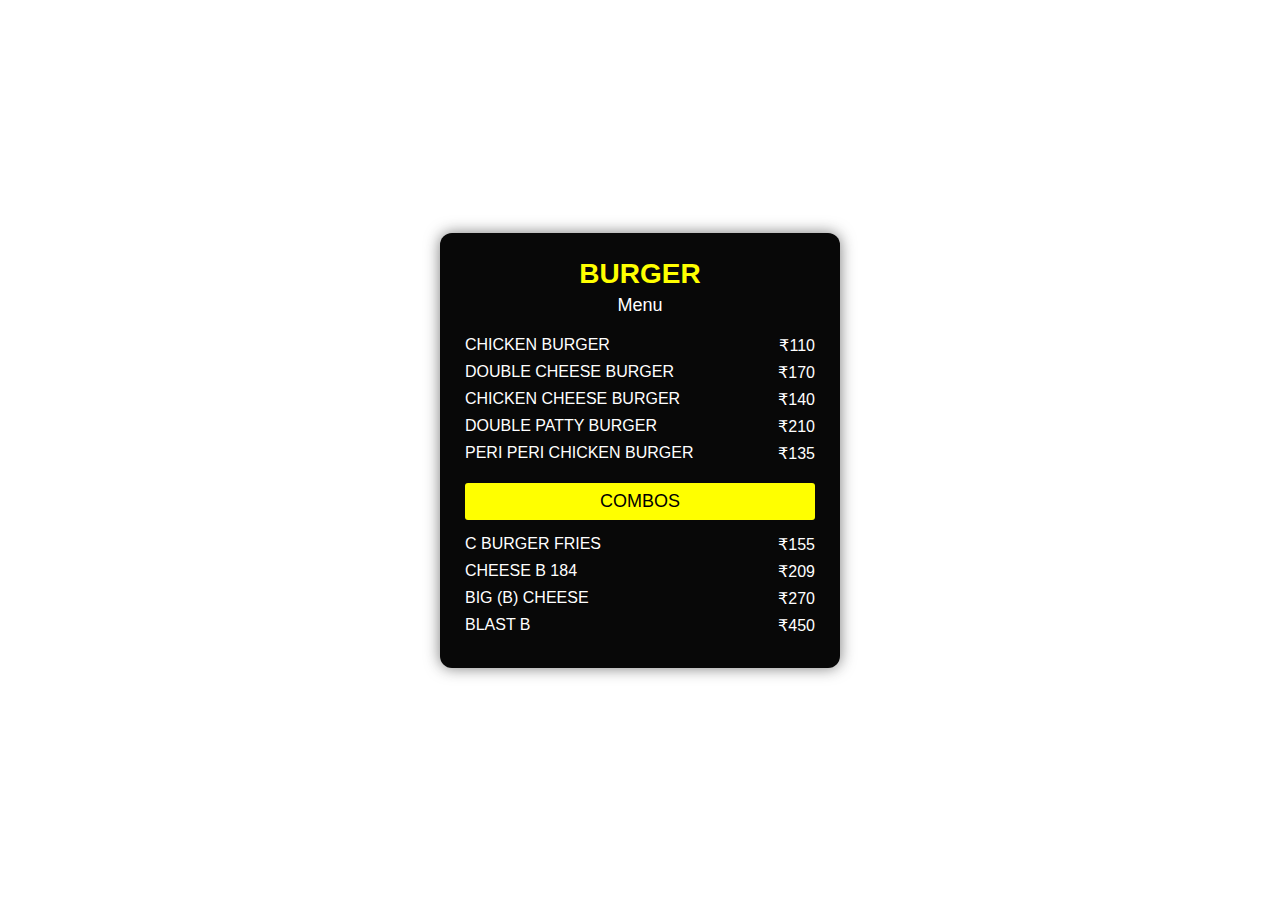
<file: index.html>
<!DOCTYPE html>
<html lang="en">
<head>
    <meta charset="UTF-8">
    <meta name="viewport" content="width=device-width, initial-scale=1.0">
    <title>Burger Menu</title>
</head>
<body 
    style="
        margin:0; 
        padding:0; 
        height:100vh;
        display:flex;
        justify-content:center;
        align-items:center;
        font-family:Arial, sans-serif;
    "
>


    <div 
        style="
            width:350px;
            background:#080808;
            color:white;
            padding:25px;
            border-radius:12px;
            box-shadow:0 0 15px rgba(33, 33, 33, 0.6);
        "
    >

        <h1 
            style="
                text-align:center;
                color:yellow;
                margin:0;
                font-size:28px;
            "
        >BURGER</h1>

        <p style="text-align:center; margin-top:5px; font-size:18px;">Menu</p>


        <div style="margin-top:20px;">

            <p style="display:flex; justify-content:space-between; margin:8px 0;">
                <span>CHICKEN BURGER</span>
                <span>&#8377;110</span>
            </p>

            <p style="display:flex; justify-content:space-between; margin:8px 0;">
                <span>DOUBLE CHEESE BURGER</span>
                <span>&#8377;170</span>
            </p>

            <p style="display:flex; justify-content:space-between; margin:8px 0;">
                <span>CHICKEN CHEESE BURGER</span>
                <span>&#8377;140</span>
            </p>

            <p style="display:flex; justify-content:space-between; margin:8px 0;">
                <span>DOUBLE PATTY BURGER</span>
                <span>&#8377;210</span>
            </p>

            <p style="display:flex; justify-content:space-between; margin:8px 0;">
                <span>PERI PERI CHICKEN BURGER</span>
                <span>&#8377;135</span>
            </p>

        </div>


        <div 
            style="
                background:yellow;
                color:black;
                padding:8px;
                text-align:center;
                margin:20px 0 15px;
                border-radius:3px;
                font-size:18px;
            "
        >COMBOS</div>


        <div>

            <p style="display:flex; justify-content:space-between; margin:8px 0;">
                <span>C BURGER FRIES</span>
                <span>&#8377;155</span>
            </p>

            <p style="display:flex; justify-content:space-between; margin:8px 0;">
                <span>CHEESE B 184</span>
                <span>&#8377;209</span>
            </p>

            <p style="display:flex; justify-content:space-between; margin:8px 0;">
                <span>BIG (B) CHEESE</span>
                <span>&#8377;270</span>
            </p>

            <p style="display:flex; justify-content:space-between; margin:8px 0;">
                <span>BLAST B</span>
                <span>&#8377;450</span>
            </p>

        </div>

    </div>

</body>
</html>
</file>
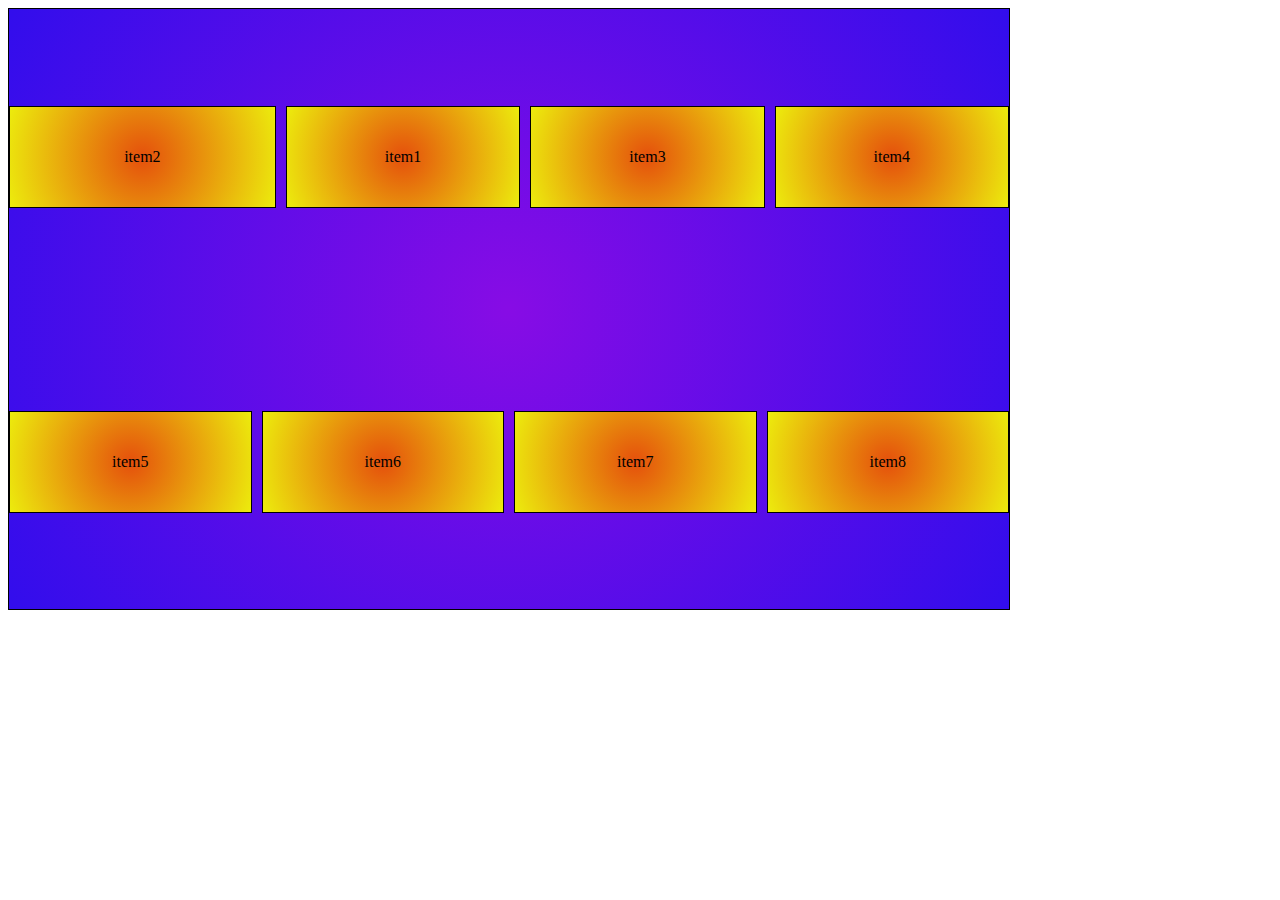
<file: flaxbox.html>
<!DOCTYPE html>
<html lang="en">
<head>
    <meta charset="UTF-8">
    <meta name="viewport" content="width=device-width, initial-scale=1.0">
    <title>flexbox</title>
</head>
<link rel="stylesheet" href="./style_flaxbox.css">
<body>


    <div class="container">

        <div class="item">item1</div>
        <div class="item item2">item2</div>
        <div class="item">item3</div>
        <div class="item">item4</div>
        <div class="item">item5</div>
        <div class="item">item6</div>
        <div class="item">item7</div>
        <div class="item">item8</div>


    </div>
</body>
</html>
</file>
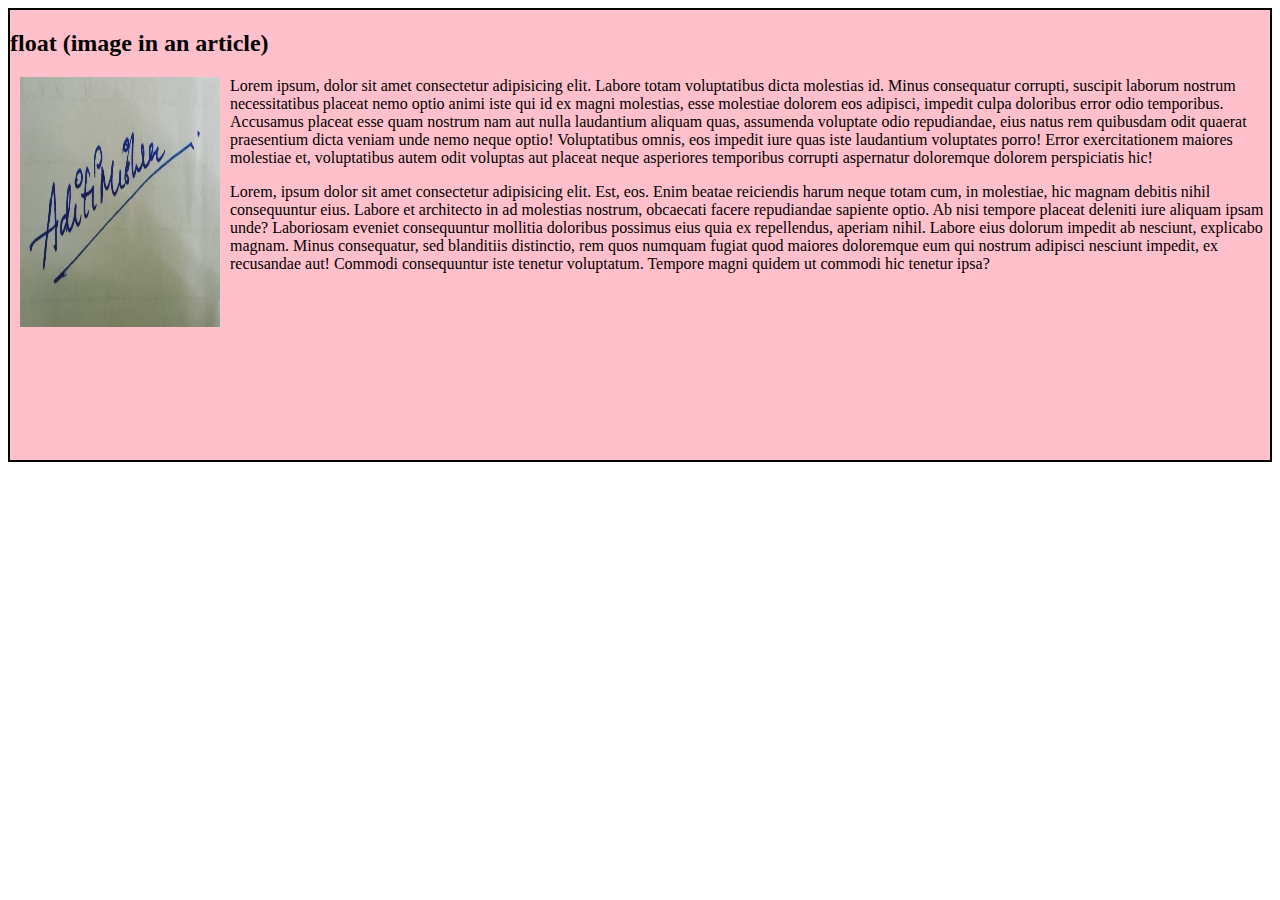
<file: float.html>
<!DOCTYPE html>
<html lang="en">
<head>
    <meta charset="UTF-8">
    <meta name="viewport" content="width=device-width, initial-scale=1.0">
    <title>Float</title>
</head>
<body>
    <div style="background-color: pink; border:2px solid black; height:450px">
        <h2>float (image in an article)</h2>
        <img src="./signature.jpg" style="float: left; height: 250px;width: 200px; margin-right: 10px;margin-left: 10px; margin-bottom: 10px;">

    <p style="margin-left: 15px;">Lorem ipsum, dolor sit amet consectetur adipisicing elit. Labore totam voluptatibus dicta molestias id. Minus consequatur corrupti, suscipit laborum nostrum necessitatibus placeat nemo optio animi iste qui id ex magni molestias, esse molestiae dolorem eos adipisci, impedit culpa doloribus error odio temporibus. Accusamus placeat esse quam nostrum nam aut nulla laudantium aliquam quas, assumenda voluptate odio repudiandae, eius natus rem quibusdam odit quaerat praesentium dicta veniam unde nemo neque optio! Voluptatibus omnis, eos impedit iure quas iste laudantium voluptates porro! Error exercitationem maiores molestiae et, voluptatibus autem odit voluptas aut placeat neque asperiores temporibus corrupti aspernatur doloremque dolorem perspiciatis hic!</p>
    <p style="clear:right; margin-top: 10px; margin-left: 15px;">Lorem, ipsum dolor sit amet consectetur adipisicing elit. Est, eos. Enim beatae reiciendis harum neque totam cum, in molestiae, hic magnam debitis nihil consequuntur eius. Labore et architecto in ad molestias nostrum, obcaecati facere repudiandae sapiente optio. Ab nisi tempore placeat deleniti iure aliquam ipsam unde? Laboriosam eveniet consequuntur mollitia doloribus possimus eius quia ex repellendus, aperiam nihil. Labore eius dolorum impedit ab nesciunt, explicabo magnam. Minus consequatur, sed blanditiis distinctio, rem quos numquam fugiat quod maiores doloremque eum qui nostrum adipisci nesciunt impedit, ex recusandae aut! Commodi consequuntur iste tenetur voluptatum. Tempore magni quidem ut commodi hic tenetur ipsa?</p>
    </div>
</body>
</html>
</file>
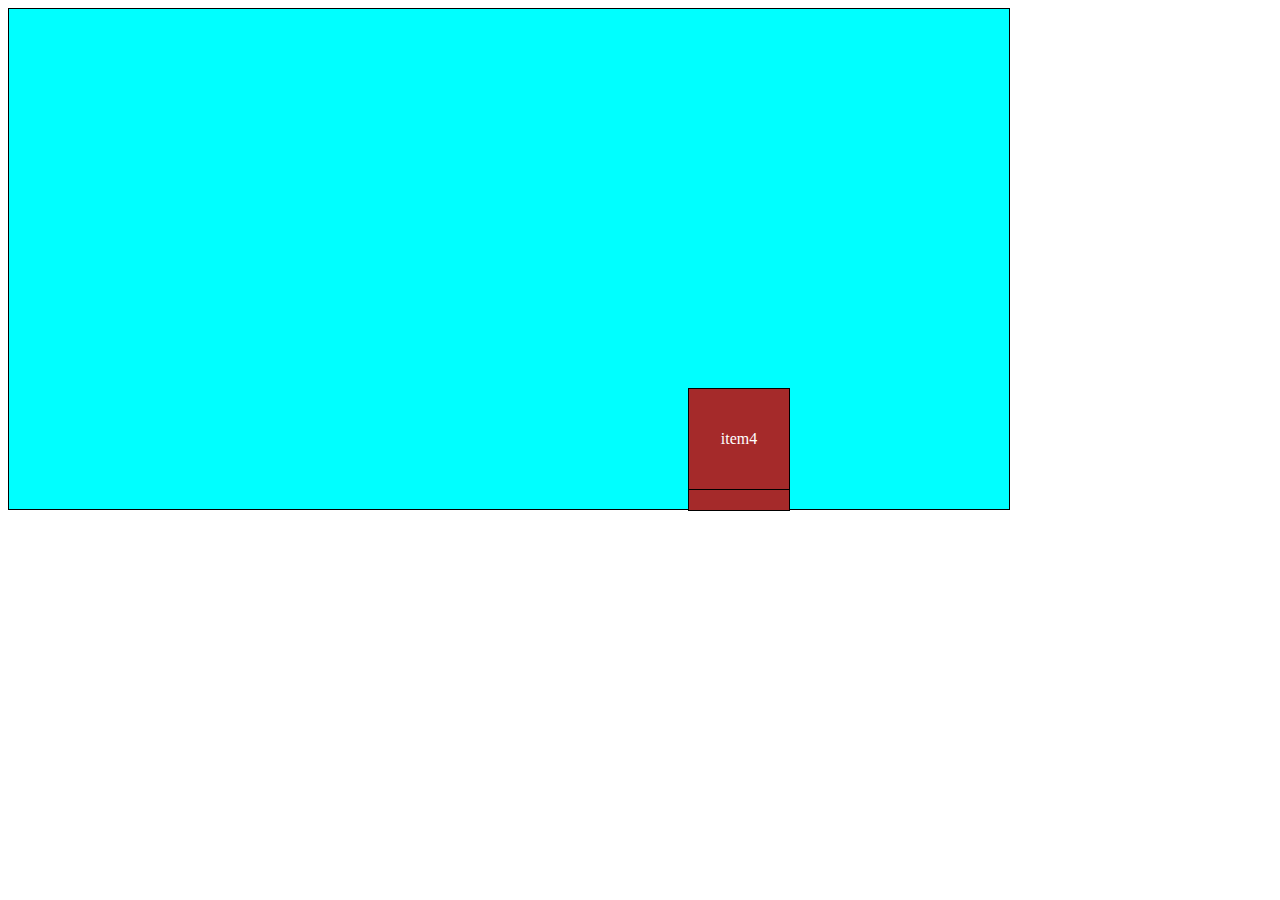
<file: Grid.HTML>
<!DOCTYPE html>
<html lang="en">
<head>
    <meta charset="UTF-8">
    <meta name="viewport" content="width=device-width, initial-scale=1.0">
    <title>grid</title>
    <link rel="stylesheet" href="./CSS.css">
</head>
<body>
    <div class="container">
        <div class="item item1">item1</div>
        <div class="item item2">item4</div>
        <div class="item item3">item3</div>
        <div class="item item4">item4</div>
    </div>
</body>
</html>
</file>
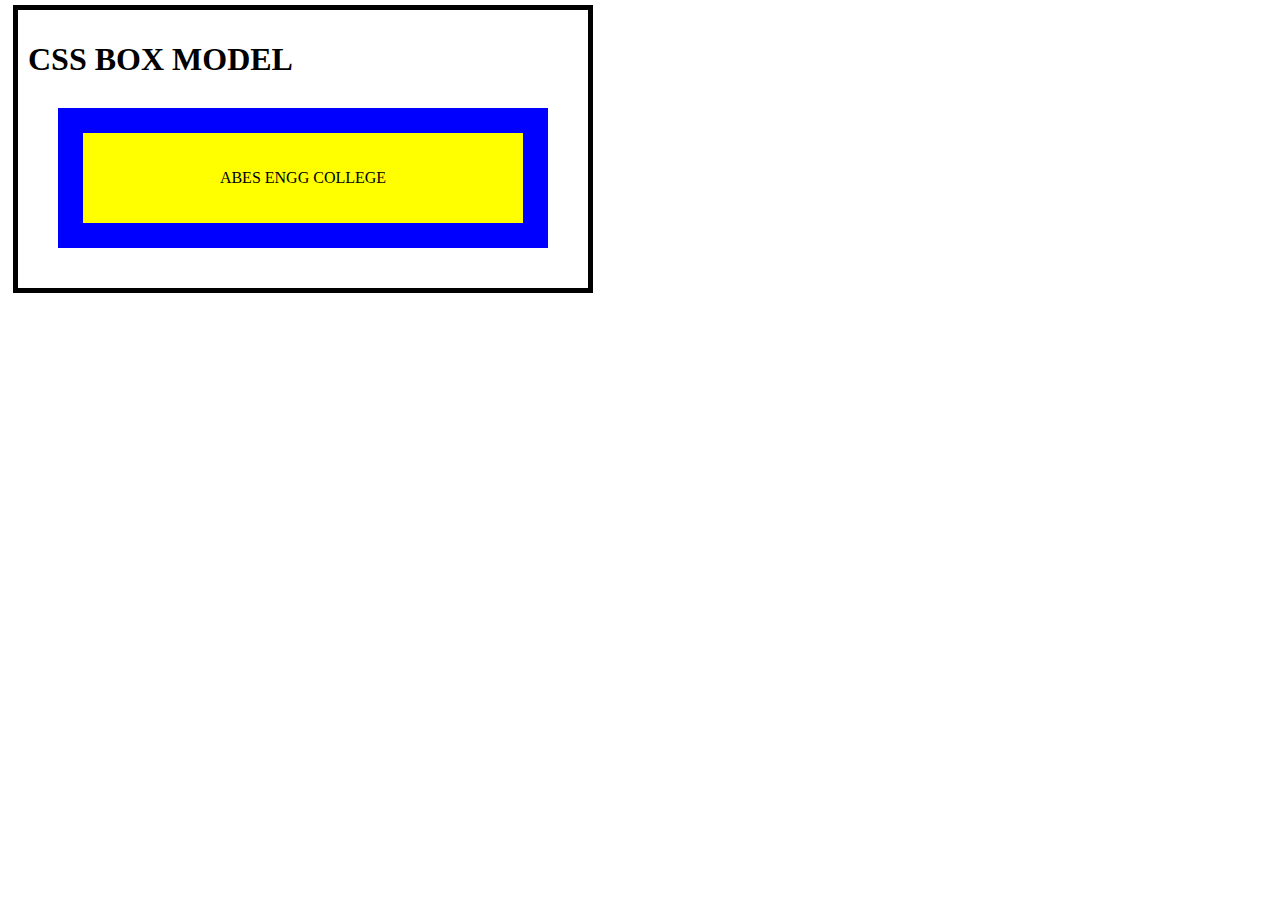
<file: index_1.html>
<!DOCTYPE html>
<html lang="en">
<head>
    <meta charset="UTF-8">
    <meta name="viewport" content="width=device-width, initial-scale=1.0">
    <title>Document</title>
<link href="./style_1.css" rel="stylesheet">

</head>
<body>
 <div style="outline: 5px solid black;
    margin: 10px;
    padding: 10px; width:fit-content" >
  <h1>CSS BOX MODEL</h1>
  <div class="box">
    <p>ABES ENGG COLLEGE</p>
  </div>
 </div>
</body>
</html>
</file>
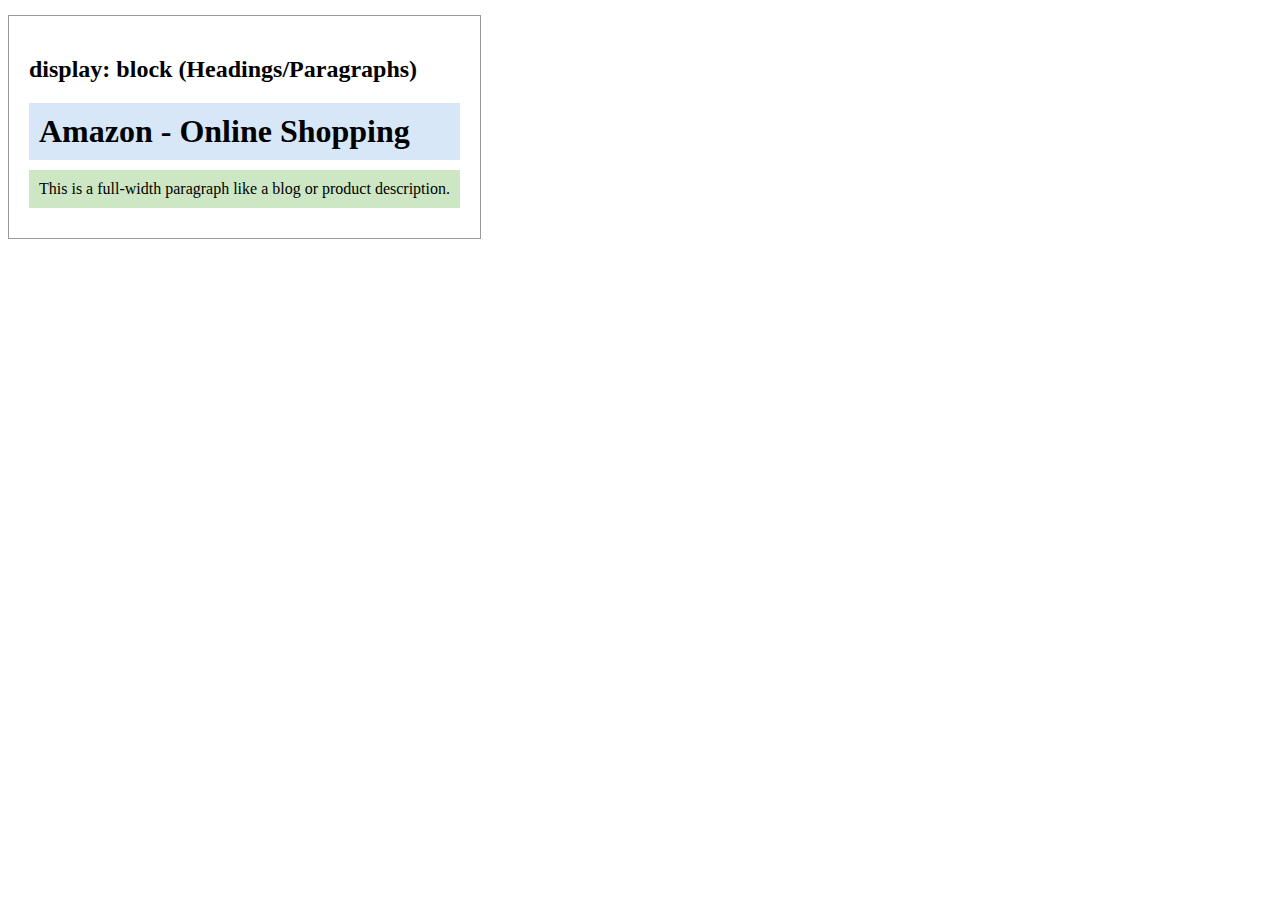
<file: index_2.html>
<!DOCTYPE html>
<html lang="en">
<head>
  <meta charset="UTF-8" />
  <meta name="viewport" content="width=device-width, initial-scale=1.0" />
  <title>Display: Block Example</title>
<link rel="stylesheet" href="./style_2.css">
</head>
<body>

    <div class="output">
      <p><strong><h2>display: block (Headings/Paragraphs)</h2></strong></p>

      <h1>Amazon - Online Shopping</h1>

      <p class="ws">This is a full-width paragraph like a blog or product description.</p>
    </div>

</body>
</html>
</file>
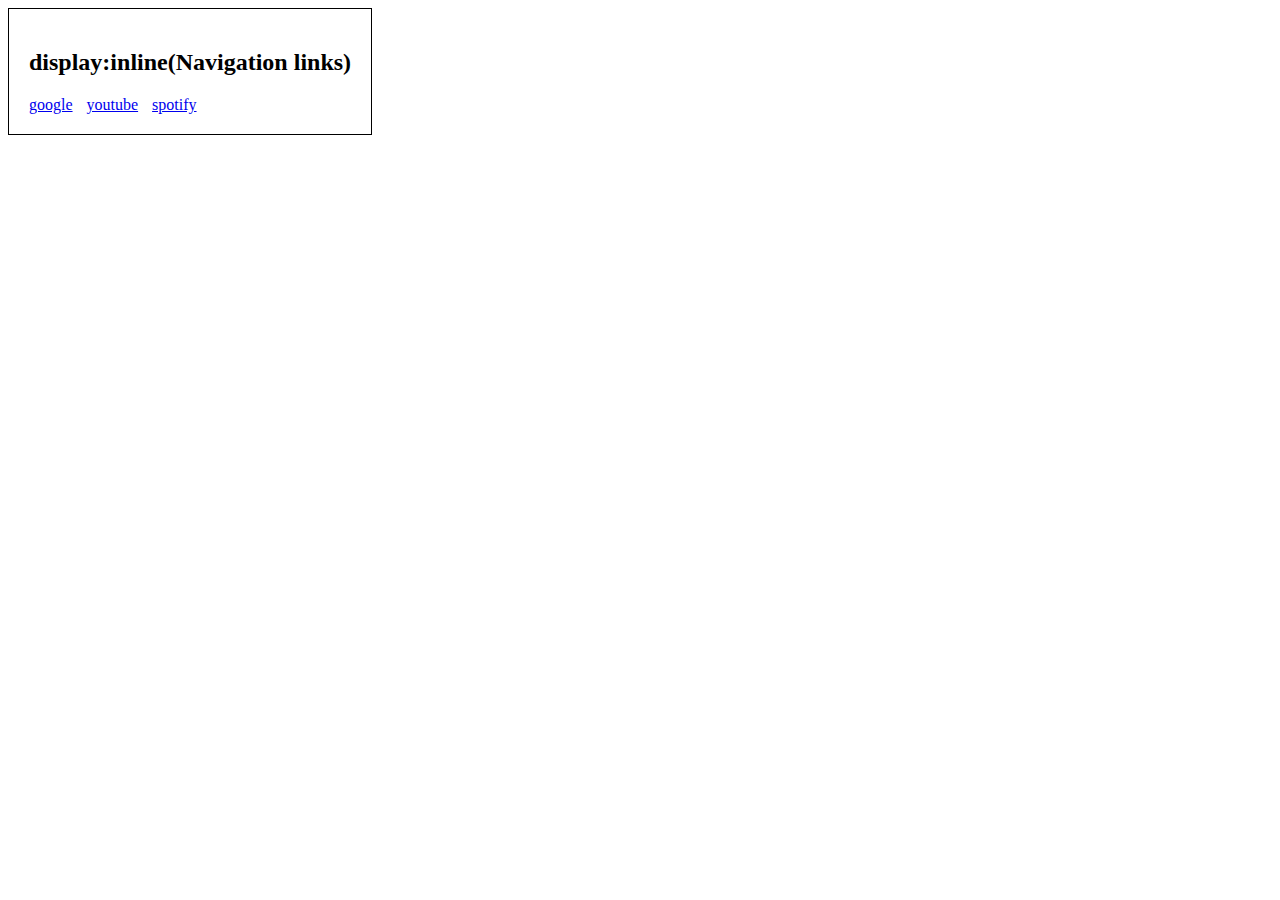
<file: index_3.html>
<!DOCTYPE html>
<html lang="en">
<head>
  <meta charset="UTF-8">
  <meta name="viewport" content="width=device-width, initial-scale=1.0">
  <title>Display: Inline Example</title>
</head>
<body>
<div style="border: 1px solid black; width:fit-content; padding:20px">
  <h2>display:inline(Navigation links)</h2>
  <a href="https://www.google.com/" style="display:inline;margin-right:10px;">google</a>
  <a href="https://www.youtube.com/" style="display:inline;margin-right:10px;">youtube</a>
  <a href="https://open.spotify.com/" style="display:inline;margin-right:10px;">spotify</a>
</div>
</body>
</file>
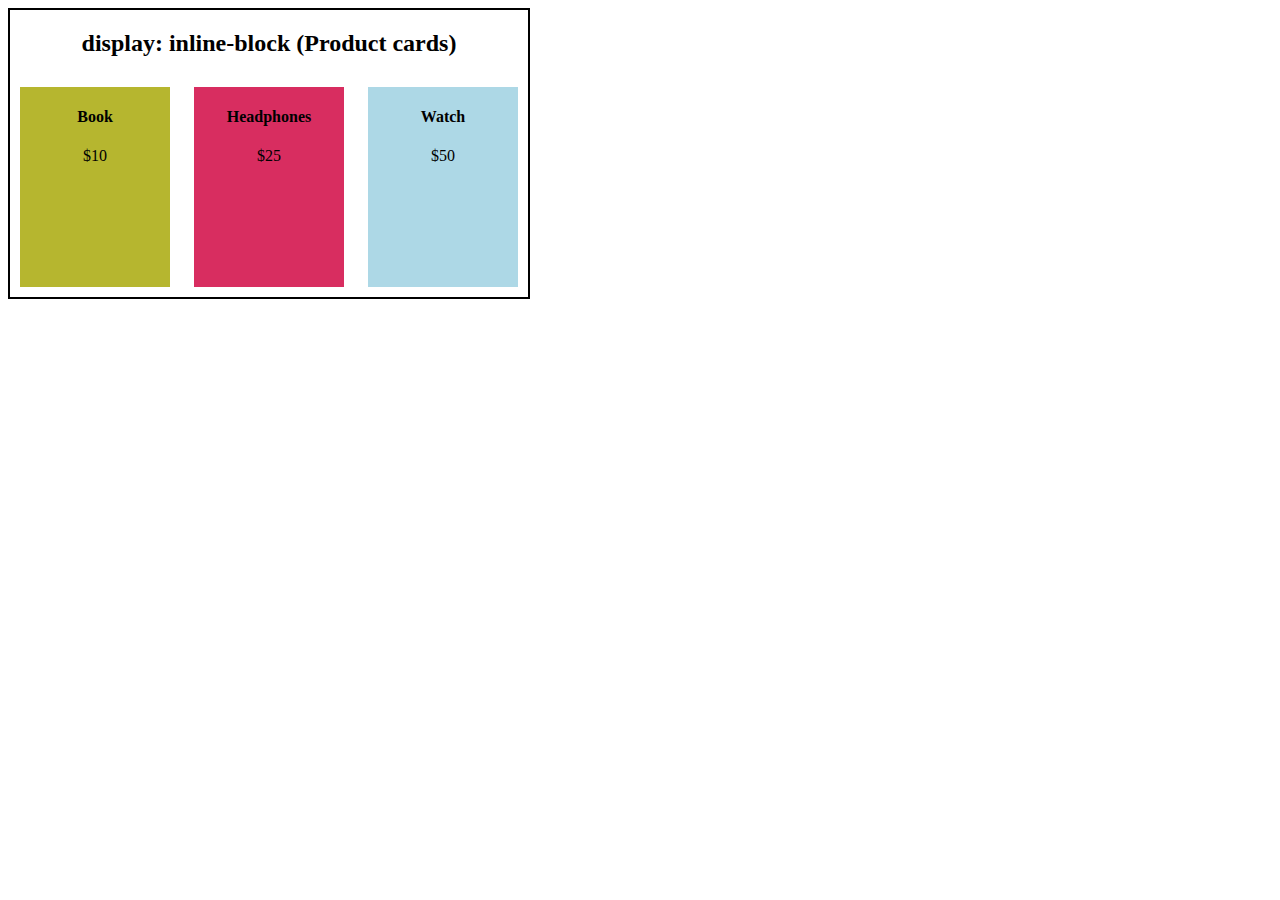
<file: index_4.html>
<!DOCTYPE html>
<html lang="en">
<head>
    <meta charset="UTF-8">
    <meta name="viewport" content="width=device-width, initial-scale=1.0">
    <title>Document</title>
</head>
<body>
<div style="border: 2px solid black; width:fit-content ;">
    <h2 style="text-align:center;">display: inline-block (Product cards)</h2>

 <div style="display:inline-block; width:150px; height:200px; background:rgb(182,182,47); margin:10px; text-align:center;">
    <h4>Book</h4>
    <p>$10</p>
 </div>

 <div style="display:inline-block; width:150px; height:200px; background:rgb(216,45,96); margin:10px; text-align:center;">
    <h4>Headphones</h4>
    <p>$25</p>
 </div>

 <div style="display:inline-block; width:150px; height:200px; background:lightblue; margin:10px; text-align:center;">
    <h4>Watch</h4>
    <p>$50</p>
 </div>
</div> 
</body>
</html>
</file>
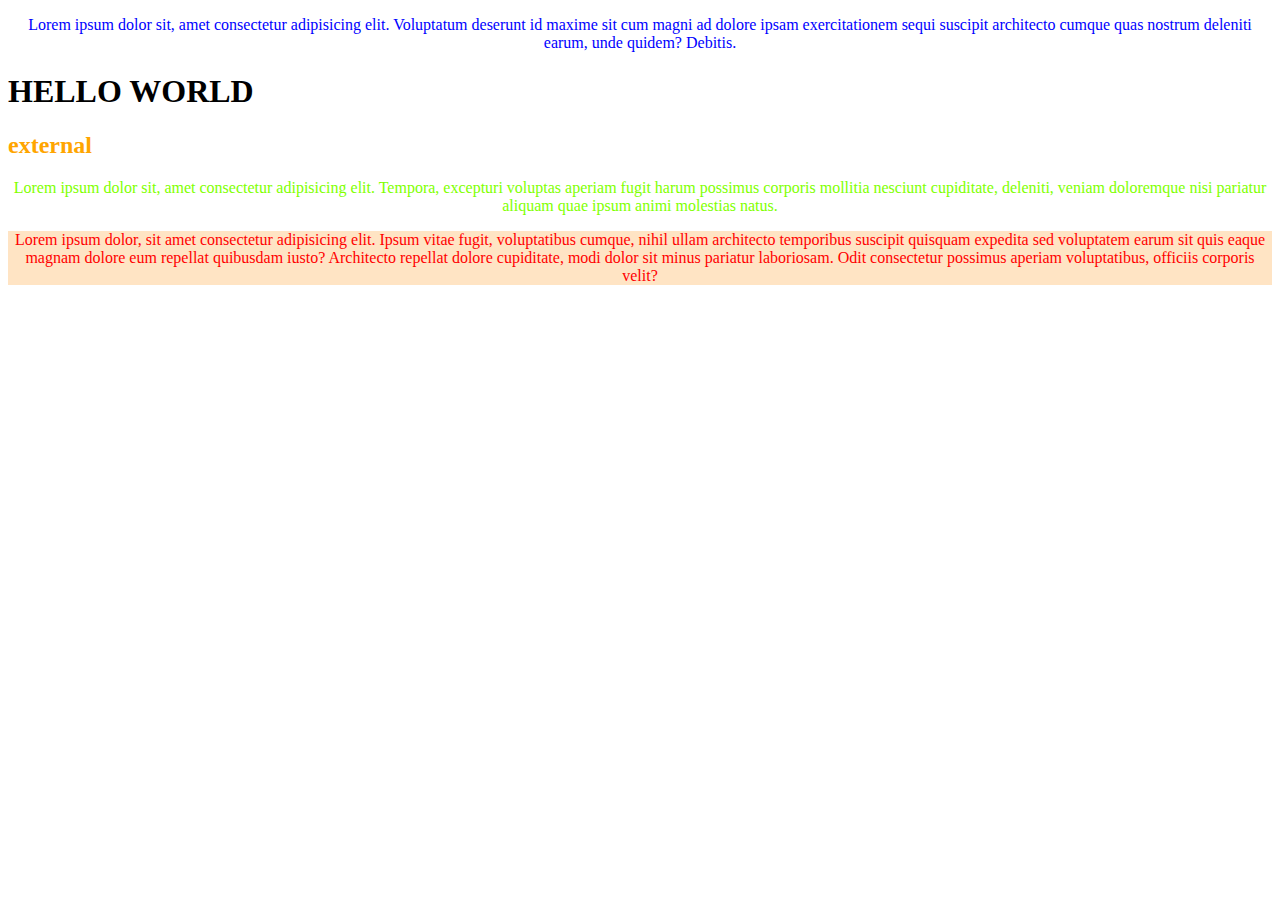
<file: notes.html>
<!DOCTYPE html>
<html lang="en">
<head>
    <meta charset="UTF-8">
    <meta name="viewport" content="width=device-width, initial-scale=1.0">
    <title>CSS Selectors</title>
    <link rel="stylesheet" href="./style.css">
     <!-- <style>
        h1{color:green;}

    </style> -->
</head>
<body>
    <p style="color:blue;">Lorem ipsum dolor sit, amet consectetur adipisicing elit. Voluptatum deserunt id maxime sit cum magni ad dolore ipsam exercitationem sequi suscipit architecto cumque quas nostrum deleniti earum, unde quidem? Debitis.</p>
    <h1>HELLO WORLD</h1>
    <h2>external</h2>
<p class="pass">Lorem ipsum dolor sit, amet consectetur adipisicing elit. Tempora, excepturi voluptas aperiam fugit harum possimus corporis mollitia nesciunt cupiditate, deleniti, veniam doloremque nisi pariatur aliquam quae ipsum animi molestias natus.</p>

<p class="pass" id="od">Lorem ipsum dolor, sit amet consectetur adipisicing elit. Ipsum vitae fugit, voluptatibus cumque, nihil ullam architecto temporibus suscipit quisquam expedita sed voluptatem earum sit quis eaque magnam dolore eum repellat quibusdam iusto? Architecto repellat dolore cupiditate, modi dolor sit minus pariatur laboriosam. Odit consectetur possimus aperiam voluptatibus, officiis corporis velit?</p>
<!-- "element selector"

    class selector 
    can be used for many elements at once
    selcts element with a specific class
     
    id selector
    
   1) you can assign to the one class to the multiple elements
   2) or you can assign to the multiple classes to the single elements
    -->

    <!-- color:color-name|rgb|rgba|hsl|hsla|hexadecimal
     #RRGGBB -->

     <!-- text-align: |right|center|justify|start|end|initial|inherit -->

     <!-- font size:em|rem|%|smaller and larger| -->

     <!-- <div>
        <h1>HELLO WORLD</h1>
    </div>
    <p style="color: blueviolet;">inline styling</p> -->

   <!-- <div> <h1 style="color: brown;">This is External CSS</h1>
    <p style="color:bisque;">This paragraph is styled using External CSS</p>
    </div> -->
</body>
</html>
</file>
<file: style_flaxbox.css>
.container{
    display:flex;
    height: 600px;
    width: 1000px;
    border: 1px solid black;
    flex-direction: row;
    flex-wrap: wrap;
    background-color: #320dec;
    background: radial-gradient(circle,#870ce5, #320dec);
    /* justify-content: space-around; */
    align-items: center;
    gap: 10px;
    row-gap: 10px;

}

/* order od child is 0 */

.item{
    height: 100px;
    width: 200px;
    border: 1px solid black;
    text-align: center;
    align-content: center;
    background: radial-gradient(circle, #e5500c, #ecec0d);
    flex-grow: 1;
    align-items: center;
}

.item2{
 order: -1;
 flex-grow: 2;
 align-self: auto;
}
</file>
<file: CSS.css>
.container{
    display:grid;
    height: 500px;
    width: 1000px;
    background-color: aqua;
    border: 1px solid black;
    grid-template-columns: repeat(4,100px);
    /* grid-template-columns: 1fr 1fr 1fr 1fr; */
    /* grid-template-rows: [row1-start] 20% [row2-end row2-start]25%; */
    grid-template-rows: repeat(3,100px);
    /* grid-template-areas: "header header header header" "main main .sidebar" "footer footer footer footer"; */
    column-gap: 10 px;
    justify-items: center;
    align-items: center;
    /* place-items: center; */
    justify-content: center;
    align-content: center;
    /* grid-template-columns: 60px 60px; */
    /* grid-template-rows: 60px 60px; */
    grid-auto-rows: 60px;
    grid-auto-columns: 60px;
    grid-auto-flow: row;
    /* grid: 100px 300px / 3fr 1fr; */
}

.item{
    height: 100px;
    width: 100px;
    background-color: brown;
    border: 1px solid black;
    text-align: center;
    align-content: center;
    color: white;
     
}

.item1{
    grid-area: header;
    place-self: center;
    justify-self:center;
    align-self: start;
}

.item2{
    grid-area: main;
    place-self: center;
    justify-self:center;
}

.item3{
    grid-area: sidebar;
    place-self: center;
    justify-self:center;
}

.item4{
    grid-area: footer;
    place-self: center;
    justify-self:center;
}
</file>
<file: style_1.css>
.box{
  width: 400px;
  background-color: yellow;
  padding: 20px;
  border: 25px solid blue;
  margin: 30px;
  text-align: center;
}
</file>
<file: style_2.css>
.output {
      border: 1px solid #999;
      margin-top: 15px;
      padding: 20px;
      width: fit-content;
    }

    h1 {
      background-color: #d7e7f7;
      font-size: 2em;
      font-weight: bold;
      padding: 10px;
      margin: 10px 0;
      display: block;
    }

    .ws {
      background-color: #cde7c4;
      padding: 10px;
      margin: 10px 0;
      display: block;
    }
</file>
<file: style.css>
h2{color:orange;}
p{color:brown;
    text-align: center; 
}
.pass{color:chartreuse;}
#od{color:red;
background-color:bisque;}
</file>
